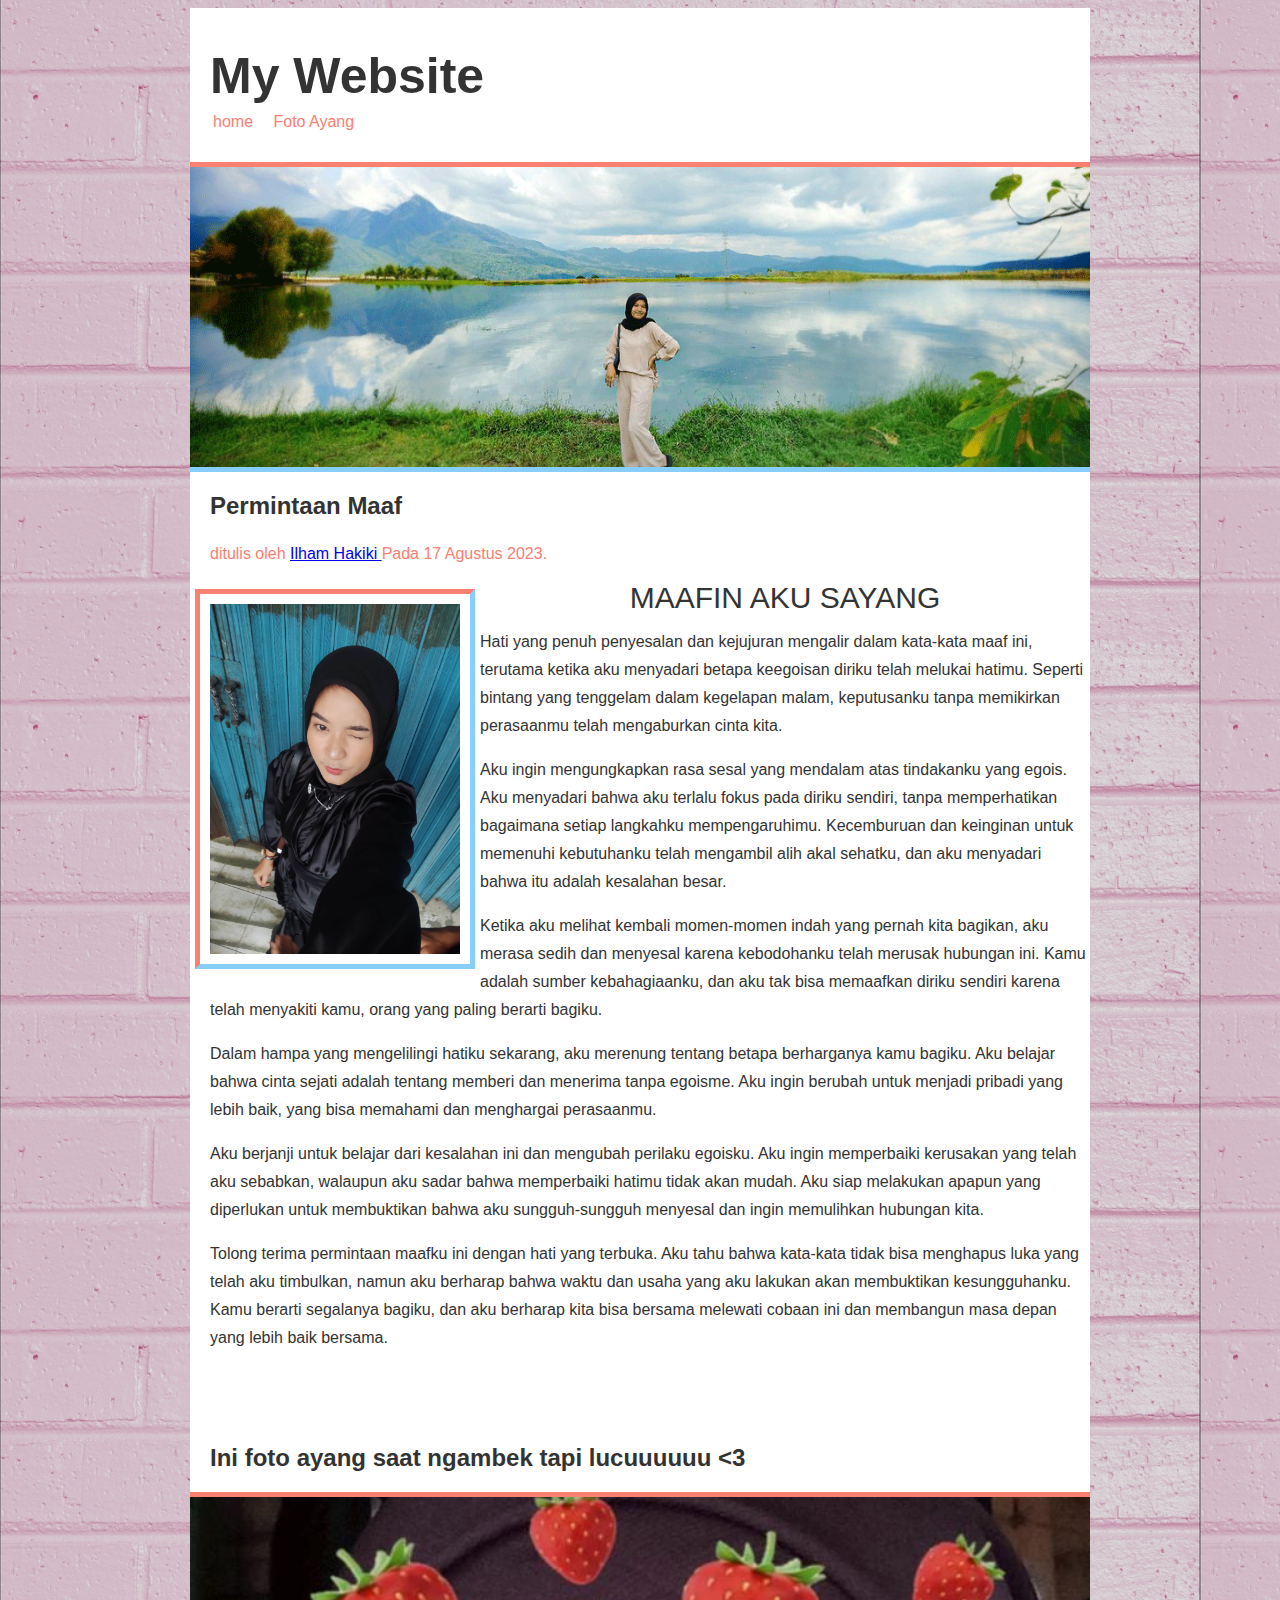
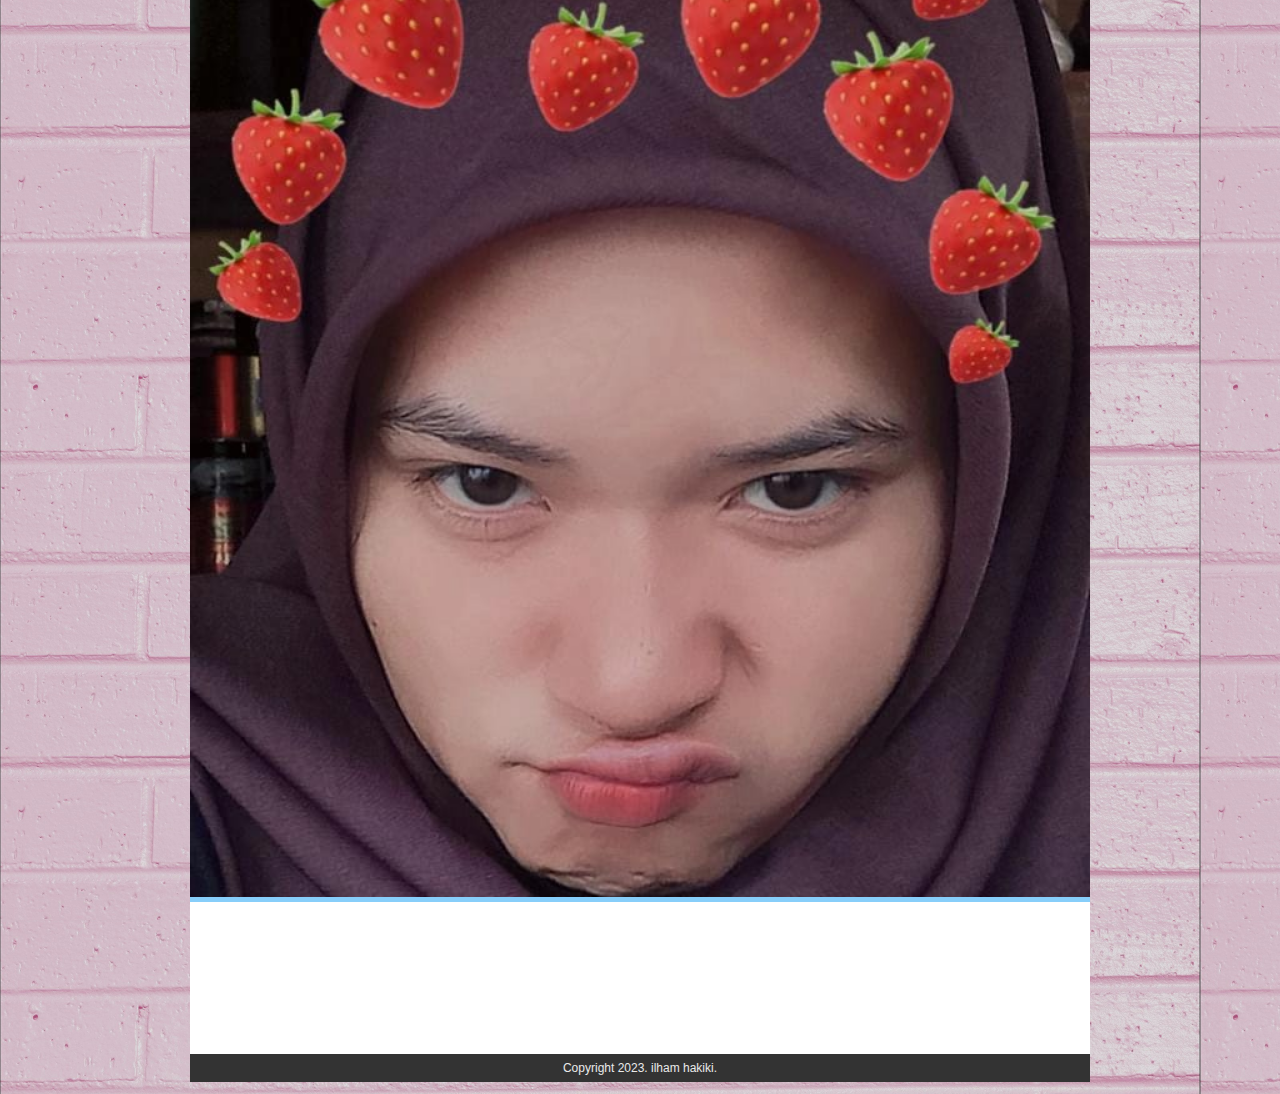
<file: index.html>
<!DOCTYPE html>
<html lang="en">
<head>
    <title>Document</title>
    <link rel="stylesheet" href="website.css">
</head>
<body>
    <div class="container">
        <div class="header">
            <h1 class="judul">My Website</h1>
            <ul>
                <li><a href="website.html">home</a></li>
                <li><a href="story.html">Foto Ayang</a></li>
            </ul>
        </div>
        <div class="hero"></div>
        <div class="content">
            <h2>Permintaan Maaf</h2>
            <p class="penulis">ditulis oleh <a href="#">Ilham Hakiki </a>Pada 17 Agustus 2023.</p>
            <img src="1692254893231.jpg" alt="ayang">
            <div class="judul2">MAAFIN AKU SAYANG</div>
            <p>Hati yang penuh penyesalan dan kejujuran mengalir dalam kata-kata maaf ini, terutama ketika aku menyadari betapa keegoisan diriku telah melukai hatimu. Seperti bintang yang tenggelam dalam kegelapan malam, keputusanku tanpa memikirkan perasaanmu telah mengaburkan cinta kita.</p>
            <p>Aku ingin mengungkapkan rasa sesal yang mendalam atas tindakanku yang egois. Aku menyadari bahwa aku terlalu fokus pada diriku sendiri, tanpa memperhatikan bagaimana setiap langkahku mempengaruhimu. Kecemburuan dan keinginan untuk memenuhi kebutuhanku telah mengambil alih akal sehatku, dan aku menyadari bahwa itu adalah kesalahan besar.</p>
            <p>Ketika aku melihat kembali momen-momen indah yang pernah kita bagikan, aku merasa sedih dan menyesal karena kebodohanku telah merusak hubungan ini. Kamu adalah sumber kebahagiaanku, dan aku tak bisa memaafkan diriku sendiri karena telah menyakiti kamu, orang yang paling berarti bagiku.            </p>
            <p>Dalam hampa yang mengelilingi hatiku sekarang, aku merenung tentang betapa berharganya kamu bagiku. Aku belajar bahwa cinta sejati adalah tentang memberi dan menerima tanpa egoisme. Aku ingin berubah untuk menjadi pribadi yang lebih baik, yang bisa memahami dan menghargai perasaanmu.</p>
            <p>Aku berjanji untuk belajar dari kesalahan ini dan mengubah perilaku egoisku. Aku ingin memperbaiki kerusakan yang telah aku sebabkan, walaupun aku sadar bahwa memperbaiki hatimu tidak akan mudah. Aku siap melakukan apapun yang diperlukan untuk membuktikan bahwa aku sungguh-sungguh menyesal dan ingin memulihkan hubungan kita.</p>
            <p>Tolong terima permintaan maafku ini dengan hati yang terbuka. Aku tahu bahwa kata-kata tidak bisa menghapus luka yang telah aku timbulkan, namun aku berharap bahwa waktu dan usaha yang aku lakukan akan membuktikan kesungguhanku. Kamu berarti segalanya bagiku, dan aku berharap kita bisa bersama melewati cobaan ini dan membangun masa depan yang lebih baik bersama.</p>
            <br><br>
            <h2>Ini foto ayang saat ngambek tapi lucuuuuuu <3</h2>
        </div>
        <div class="ngambek"></div>
        <br><br><br><br><br>
        <div class="link">
        </div>
        <div class="footer">
            <p class="copy">Copyright 2023. ilham hakiki.</p>
        </div>
    </div>
</body>
</html>
</file>
<file: website.css>
body {
    font: 16px/28px arial, sans-serif;
    background-color: #c9c7c7;
    color: #333;
    background-image: url(bgg.png);
}
.container {
    width: 900px;
    margin: auto;
    background-color: #fff;
}
.header {
    padding: 20px;
    padding-bottom: 10px;
}
.header .judul {
    font-size: 50px;
    font-weight: bold;
}
.header ul li {
    display: inline-block;
    margin-top: 5px;
    margin-right: 10px;
}
.header ul {
    margin-top: -20px;
    margin-left: -40px;
}
.header a {
    text-decoration: none;
    color: salmon;
    padding: 3px;
}
.header a:hover {
    border-color: rgb(88, 181, 239);
    color: rgb(60, 145, 210);
}
.hero {
    height: 300px;
    background-image: url(hero.gif);
    background-size: cover;
    background-position: 0 -180px;
    border-bottom: 5px solid lightskyblue;
    border-top: 5px solid salmon;
}
.content h2 {
    margin-left: 20px;
}
.content .penulis {
    color: salmon;
    text-decoration: none;
}
img {
    width: 250px;
    height: 350px;
    border-bottom: 5px solid lightskyblue;
    border-top: 5px solid salmon;
    border-left: 5px solid salmon;
    border-right: 5px solid lightskyblue;
    margin: 5px;
    padding: 10px;
    float: left;

} 
.judul2 {
    text-align: center;
    font-size: 30px;
}
.content p {
    margin-left: 20px;
}
.ngambek {
    height: 1000px;
    background-image: url(IMG-20230801-WA0008.jpg);
    background-size: cover;
    background-position: 0 -180px;
    border-bottom: 5px solid lightskyblue;
    border-top: 5px solid salmon;
}

.link   {
    text-align: center;
    background-color: blue;
    background-size: 20px;
}
.footer {
    background-color: #333;
}
.footer .copy {
    color: #eaeaea;
    text-align: center;
    font-size: 12px;
}
</file>
